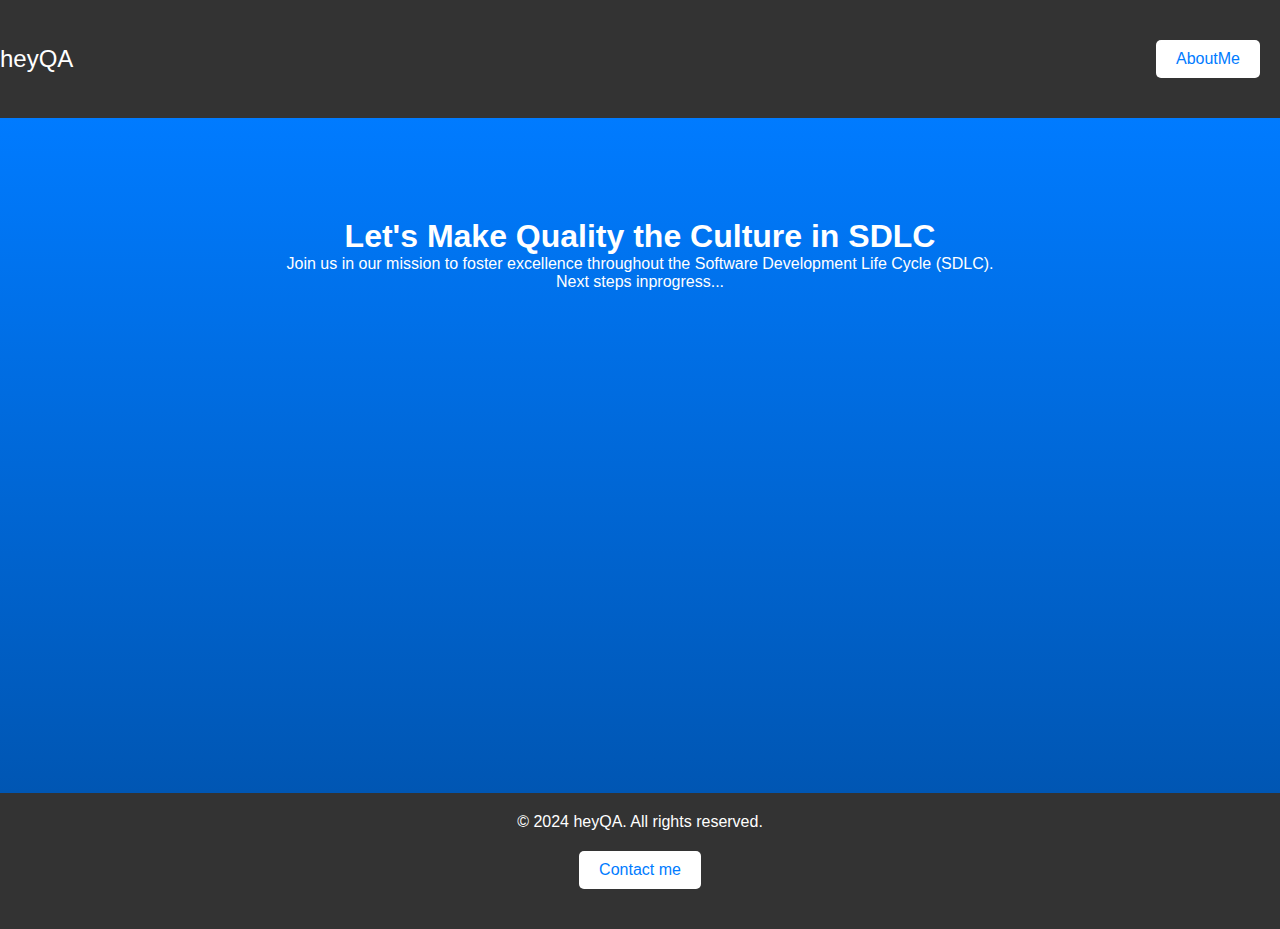
<file: index.html>
<!DOCTYPE html>
<html lang="en">
<head>
    <meta charset="UTF-8">
    <meta name="viewport" content="width=device-width, initial-scale=1.0">
    <title>heyQA</title>
    <link rel="stylesheet" href="styles.css">
</head>
<body>
    <header>
        <nav>
            <div align="right">
                <a href="#" class="logo">heyQA</a>
            </div>
            <div align="left">
            <a href="AboutMe.html" class="btn" target="_blank">AboutMe</a>
            </div>    
        </nav>
    </header>
    <section class="hero">
        <div class="container">
            <h1>Let's Make Quality the Culture in SDLC</h1>
            <p>Join us in our mission to foster excellence throughout the Software Development Life Cycle (SDLC).</p>
            <p>Next steps inprogress...</p>
        </div>
    </section>
    <footer>
        <div class="container">
            <p>&copy; 2024 heyQA. All rights reserved.</p>
            <a href="https://docs.google.com/forms/d/e/1FAIpQLSdGbTNojFVgtSQZsqbSSdwAFrUTJ2_xrgwYUmpR1-H3YtwRwg/viewform" class="btn" target="_blank">Contact me</a>
        </div>
    </footer>
</body>
</html>
</file>
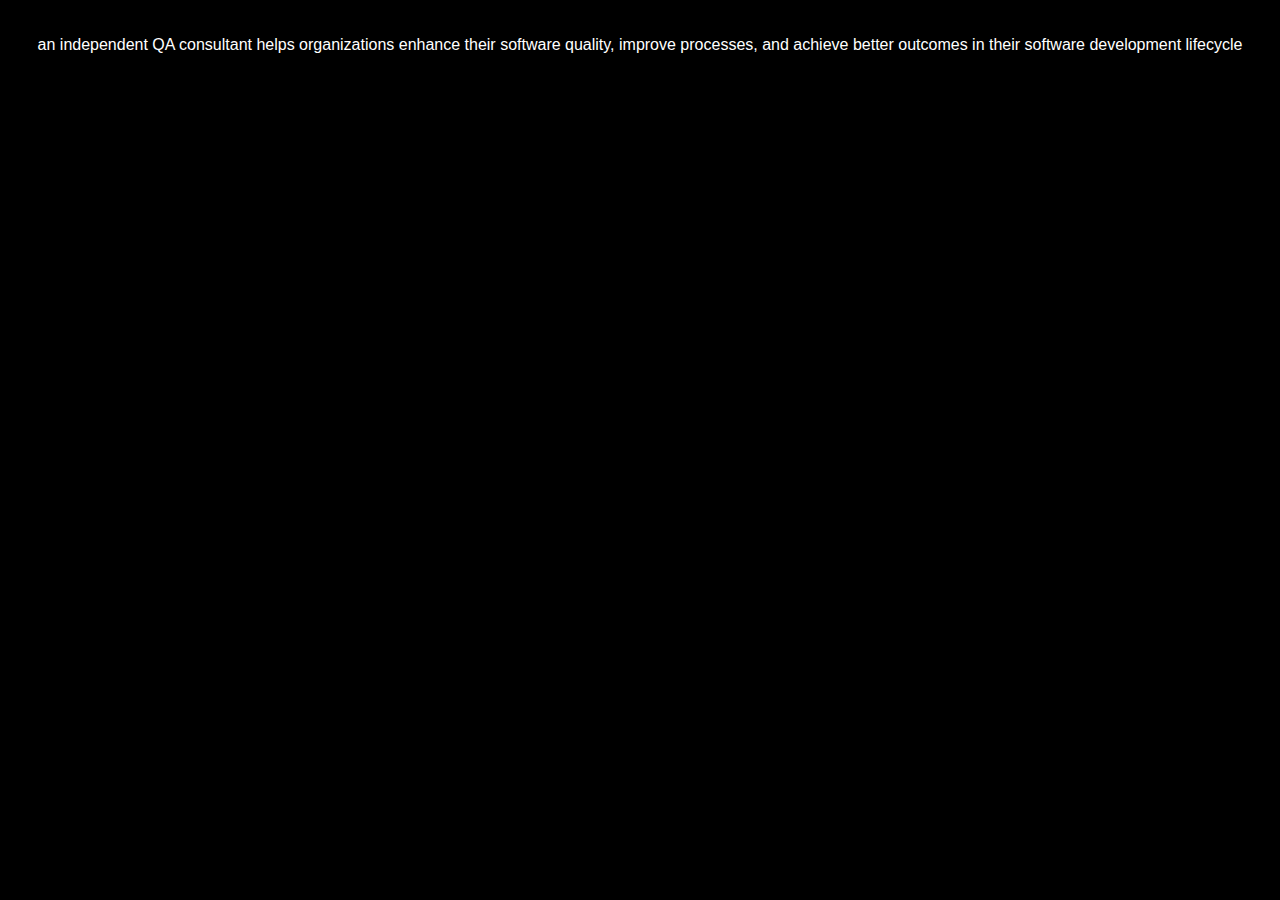
<file: AboutMe.html>
<!DOCTYPE html>
<html lang="en">
<head>
  <meta charset="UTF-8">
  <meta name="viewport" content="width=device-width, initial-scale=1.0">
  <title>About Me</title>
  <style>
    body {
      margin: 0;
      padding: 0;
      font-family: Arial, sans-serif;
      background-color: #000;
      color: #fff;
    }

    .header {
      text-align: center;
      padding: 20px;
    }

    .container {
      display: grid;
      grid-template-columns: repeat(auto-fit, minmax(300px, 1fr));
      gap: 20px;
      padding: 20px;
      justify-content: center;
    }

    .tile {
      background-color: #222;
      padding: 20px;
      border-radius: 10px;
      box-shadow: 0 0 10px rgba(0, 0, 0, 0.5);
    }

    .tile h2 {
      margin-top: 0;
    }

    .tile p {
      margin-bottom: 0;
    }
  </style>
</head>
<body>
  <div class="header">
    <p>an independent QA consultant helps organizations enhance their software quality, improve processes, and achieve better outcomes in their software development lifecycle</p1>
  </div>
</body>
</html>
</file>
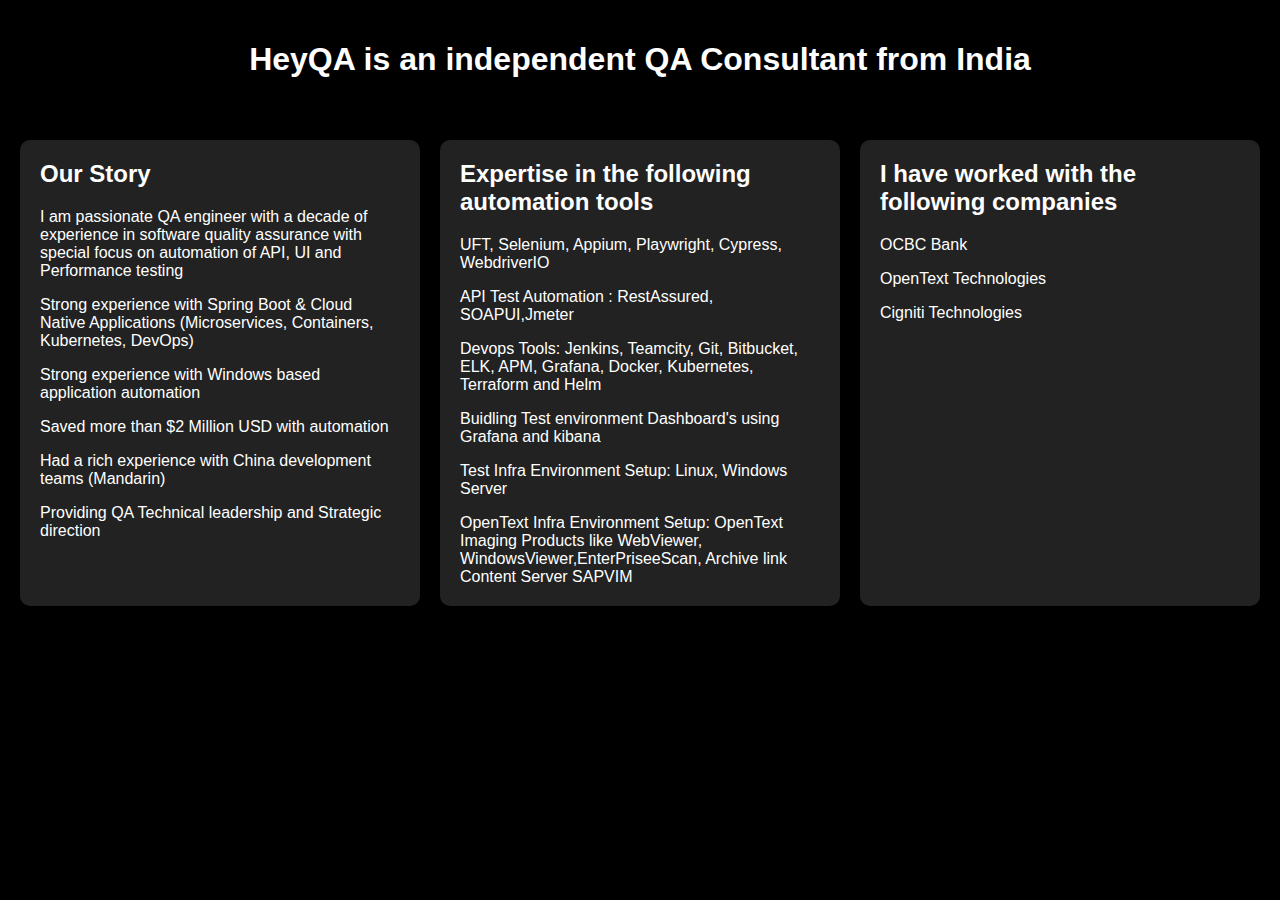
<file: AboutUs.html>
<!DOCTYPE html>
<html lang="en">
<head>
  <meta charset="UTF-8">
  <meta name="viewport" content="width=device-width, initial-scale=1.0">
  <title>About Us</title>
  <style>
    body {
      margin: 0;
      padding: 0;
      font-family: Arial, sans-serif;
      background-color: #000;
      color: #fff;
    }

    .header {
      text-align: center;
      padding: 20px;
    }

    .container {
      display: grid;
      grid-template-columns: repeat(auto-fit, minmax(300px, 1fr));
      gap: 20px;
      padding: 20px;
      justify-content: center;
    }

    .tile {
      background-color: #222;
      padding: 20px;
      border-radius: 10px;
      box-shadow: 0 0 10px rgba(0, 0, 0, 0.5);
    }

    .tile h2 {
      margin-top: 0;
    }

    .tile p {
      margin-bottom: 0;
    }
  </style>
</head>
<body>
  <div class="header">
    <h1>HeyQA is an independent QA Consultant from India</h1>
  </div>
  <div class="container">
    <!-- First tile -->
    <div class="tile">
      <h2>Our Story</h2>
      <p>I am passionate QA engineer with a decade of experience in software quality assurance with special focus on automation of API, UI and Performance testing</p>
      <p>Strong experience with Spring Boot & Cloud Native Applications (Microservices, Containers, Kubernetes, DevOps)</p>
      <p>Strong experience with Windows based application automation</p>
      <p>Saved more than $2 Million USD with automation</p>
      <p>Had a rich experience with China development teams (Mandarin)</p>
      <p>Providing QA Technical leadership and Strategic direction</p>		
    </div>

    <!-- Second tile -->
    <div class="tile">
      <h2>Expertise in the following automation tools</h2>
      <p>UFT, Selenium, Appium, Playwright, Cypress, WebdriverIO</p>
      <p>API Test Automation : RestAssured, SOAPUI,Jmeter</p>
      <p>Devops Tools: Jenkins, Teamcity, Git, Bitbucket, ELK, APM, Grafana, Docker, Kubernetes, Terraform and Helm</p>
      <p>Buidling Test environment Dashboard's using Grafana and kibana</p>
      <p>Test Infra Environment Setup: Linux, Windows Server</p>
      <p>OpenText Infra Environment Setup: OpenText Imaging Products like WebViewer, WindowsViewer,EnterPriseeScan, Archive link Content Server SAPVIM</p>	
    </div>

    <!-- Third tile -->
    <div class="tile">
      <h2>I have worked with the following companies</h2>
      <p>OCBC Bank</p>
      <p>OpenText Technologies</p>
      <p>Cigniti Technologies</p>
    </div>

    <!-- Add more tiles as needed -->
  </div>
</body>
</html>
</file>
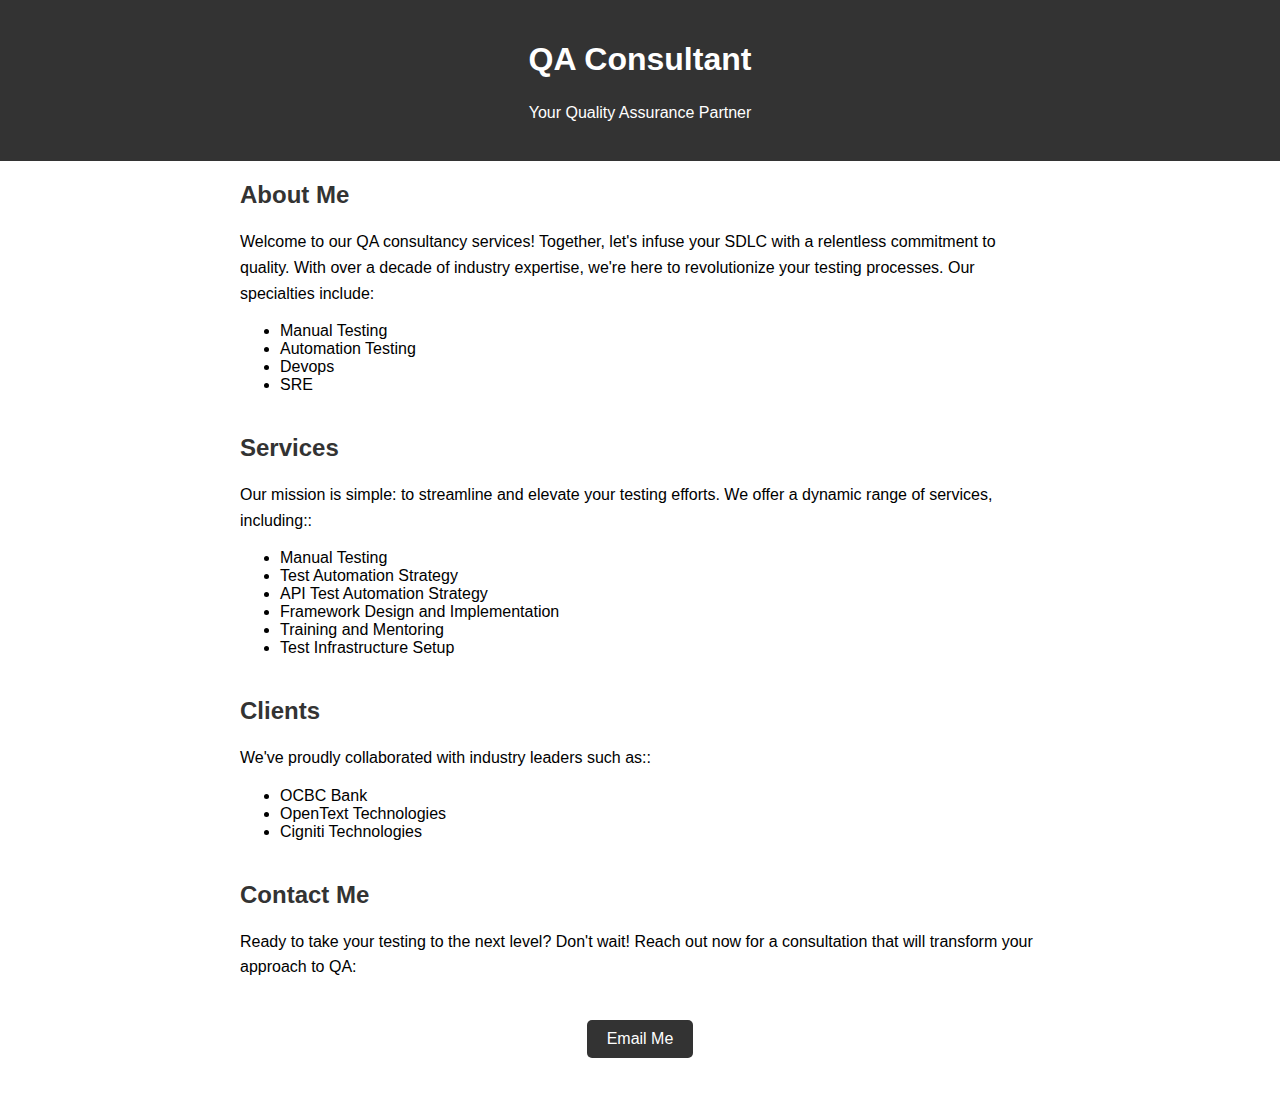
<file: ContactMe.html>
<!DOCTYPE html>
<html lang="en">
<head>
  <meta charset="UTF-8">
  <meta name="viewport" content="width=device-width, initial-scale=1.0">
  <title>QA Consultant</title>
  <style>
    body {
      font-family: Arial, sans-serif;
      margin: 0;
      padding: 0;
    }
    header {
      background-color: #333;
      color: #fff;
      padding: 20px;
      text-align: center;
    }
    .logo {
      width: 100px; /* Adjust size as needed */
      height: auto;
    }
    .container {
      max-width: 800px;
      margin: 20px auto;
      padding: 0 20px;
    }
    .section {
      margin-bottom: 40px;
    }
    h2 {
      color: #333;
    }
    p {
      line-height: 1.6;
    }
    .contact {
      text-align: center;
      margin-top: 40px;
    }
    .contact a {
      display: inline-block;
      background-color: #333;
      color: #fff;
      text-decoration: none;
      padding: 10px 20px;
      border-radius: 5px;
      transition: background-color 0.3s ease;
    }
    .contact a:hover {
      background-color: #555;
    }
  </style>
</head>
<body>

  <header>
    <h1>QA Consultant</h1>
    <p>Your Quality Assurance Partner</p>
  </header>

  <div class="container">
    <section class="section">
     <h2>About Me</h2>
      <p>Welcome to our QA consultancy services! Together, let's infuse your SDLC with a relentless commitment to quality. With over a decade of industry expertise, we're here to revolutionize your testing processes. Our specialties include:</p>
      <ul>
        <li>Manual Testing</li>
        <li>Automation Testing</li>
        <li>Devops</li>
	<li>SRE</li>
      </ul>
    </section>

    <section class="section">
      <h2>Services</h2>
      <p>Our mission is simple: to streamline and elevate your testing efforts. We offer a dynamic range of services, including::</p>
      <ul>
	<li>Manual Testing</li>
        <li>Test Automation Strategy</li>
	<li>API Test Automation Strategy</li>
        <li>Framework Design and Implementation</li>
        <li>Training and Mentoring</li>
        <li>Test Infrastructure Setup</li>
      </ul>
    </section>

   <section class="section">
      <h2>Clients</h2>
      <p>We've proudly collaborated with industry leaders such as::</p>
      <ul>
	<li>OCBC Bank </li>
        <li>OpenText Technologies</li>
	<li>Cigniti Technologies</li>
      </ul>
    </section>	
			

    <section class="section">
      <h2>Contact Me</h2>
      <p>Ready to take your testing to the next level? Don't wait! Reach out now for a consultation that will transform your approach to QA:</p>
      <div class="contact">
        <a href="https://mail.google.com/mail/?view=cm&fs=1&tf=1&to=macharajukumar@heyqa.in">Email Me</a>
      </div>
    </section>
  </div>

</body>
</html>
</file>
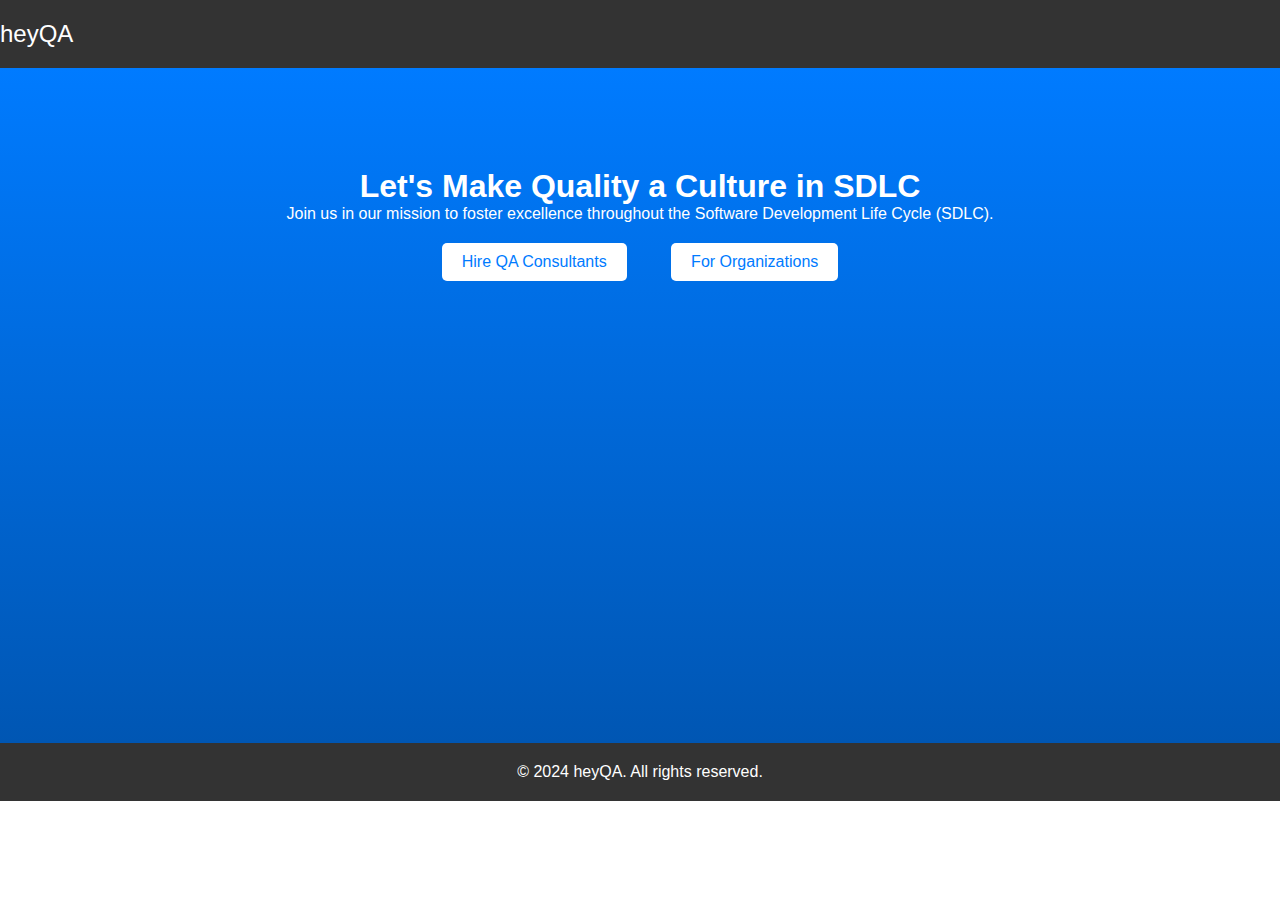
<file: homepage.html>
<!DOCTYPE html>
<html lang="en">
<head>
    <meta charset="UTF-8">
    <meta name="viewport" content="width=device-width, initial-scale=1.0">
    <title>heyQA</title>
    <link rel="stylesheet" href="styles.css">
</head>
<body>
    <header>
        <nav>
            <div align="right">
                <a href="#" class="logo">heyQA</a>
            
            </div>
        </nav>
    </header>
    <section class="hero">
        <div class="container">
            <h1>Let's Make Quality a Culture in SDLC</h1>
            <p>Join us in our mission to foster excellence throughout the Software Development Life Cycle (SDLC).</p>
            <a href="https://docs.google.com/forms/d/e/1FAIpQLSdBn1h6xVyJOPqoNkvvejLGHaRjAXg2OSRXPxKk90pYxzj6OA/viewform" class="btn" target="_blank">Hire QA Consultants</a>
            <a href="https://docs.google.com/forms/d/e/1FAIpQLSfw-T1Bzn0TjHOZp6vUASGfUrYKehn0qcsswnNItMBt4uEVeA/viewform?usp=sharing" class="btn" target="_blank">For Organizations</a>
        </div>
    </section>
    <footer>
        <div class="container">
            <p>&copy; 2024 heyQA. All rights reserved.</p>
        </div>
    </footer>
</body>
</html>
</file>
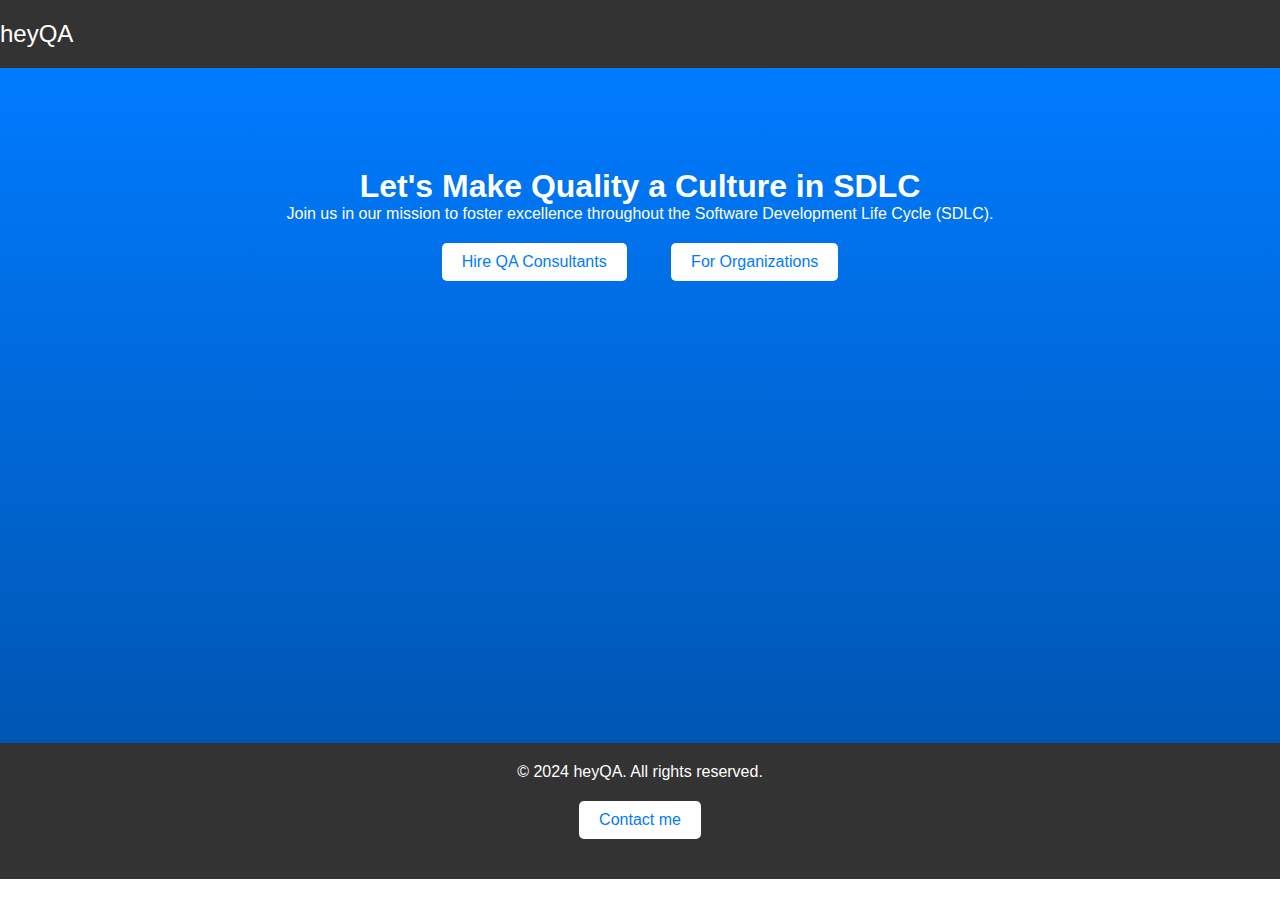
<file: indiex.html>
<!DOCTYPE html>
<html lang="en">
<head>
    <meta charset="UTF-8">
    <meta name="viewport" content="width=device-width, initial-scale=1.0">
    <title>heyQA</title>
    <link rel="stylesheet" href="styles.css">
</head>
<body>
    <header>
        <nav>
            <div align="right">
                <a href="#" class="logo">heyQA</a>
            
            </div>
        </nav>
    </header>
    <section class="hero">
        <div class="container">
            <h1>Let's Make Quality a Culture in SDLC</h1>
            <p>Join us in our mission to foster excellence throughout the Software Development Life Cycle (SDLC).</p>
            <a href="https://docs.google.com/forms/d/e/1FAIpQLSdBn1h6xVyJOPqoNkvvejLGHaRjAXg2OSRXPxKk90pYxzj6OA/viewform" class="btn" target="_blank">Hire QA Consultants</a>
            <a href="https://docs.google.com/forms/d/e/1FAIpQLSfw-T1Bzn0TjHOZp6vUASGfUrYKehn0qcsswnNItMBt4uEVeA/viewform?usp=sharing" class="btn" target="_blank">For Organizations</a>
        </div>
    </section>
    <footer>
        <div class="container">
            <p>&copy; 2024 heyQA. All rights reserved.</p>
            <a href="ContactMe.html" class="btn" target="_blank">Contact me</a>	
        </div>
    </footer>
</body>
</html>
</file>
<file: styles.css>
* {
    margin: 0;
    padding: 0;
    box-sizing: border-box;
}

body {
    font-family: Arial, sans-serif;
}

.container {
    max-width: 1200px;
    margin: 0 auto;
    padding: 0 20px;
}

header {
    background-color: #333;
    color: #fff;
}

nav {
    display: flex;
    justify-content: space-between;
    align-items: center;
    padding: 20px 0;
}

.logo {
    font-size: 24px;
    text-decoration: none;
    color: #fff;
}

.nav-links {
    list-style: none;
}

.nav-links li {
    display: inline;
    margin-right: 20px;
}

.nav-links li a {
    text-decoration: none;
    color: #fff;
}

.hero {
    height: 75vh;
    background-image: linear-gradient(to bottom, #007bff, #0056b3);
    color: #fff;
    text-align: center;
    padding: 100px 0;
}

.btn {
    display: inline-block;
    padding: 10px 20px;
    background-color: #fff;
    color: #007bff;
    text-decoration: none;
    border-radius: 5px;
    margin: 20px;
}

.section {
    padding: 100px 0;
    text-align: center;
}

footer {
    background-color: #333;
    color: #fff;
    text-align: center;
    padding: 20px 0;
}
</file>
